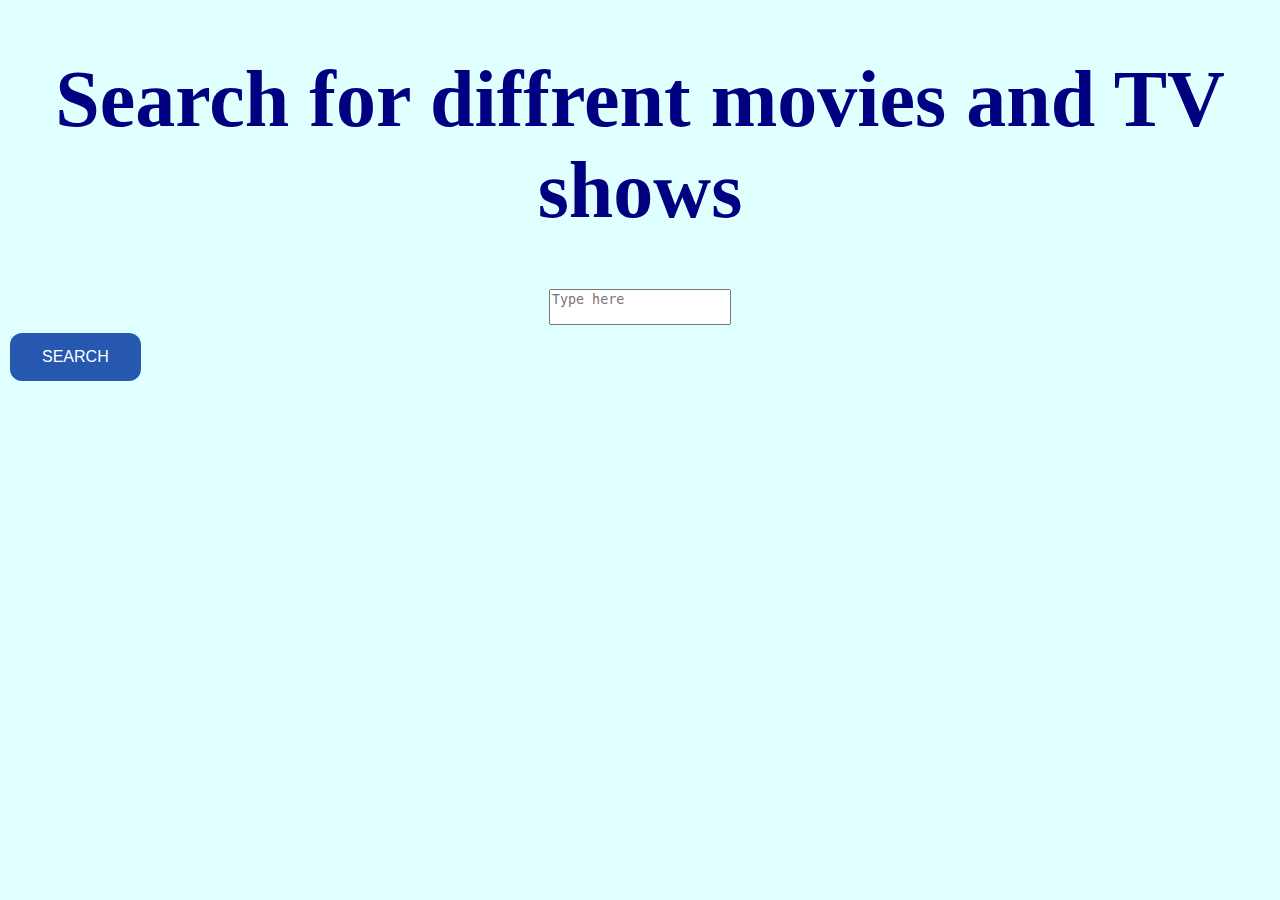
<file: Ajax/index.html>
<!DOCTYPE html>
<html lang="en">
<head>
    <meta charset="UTF-8">
    <title>Ajax tehtävä</title>
    <link rel="stylesheet" type="text/css" href="main.css">


</head>
<body >


<div class="site">
    <h1>Search for diffrent movies and TV shows</h1>
    <div class="search">
        <textarea id="haku" type="text" placeholder="Type here" name="haku"></textarea>
        <br>
        <button class="nappi" id="nappi" name="nappi">SEARCH</button>
    </div>
    <br>
    <br>
    <div class=" movies ">
        <div  id="app" class=" movies2 grid-container" >
        </div>
    </div>

    <div>

    </div>

</div>
<script src="ajaxteht.js"></script>

</body>
</html>
</file>
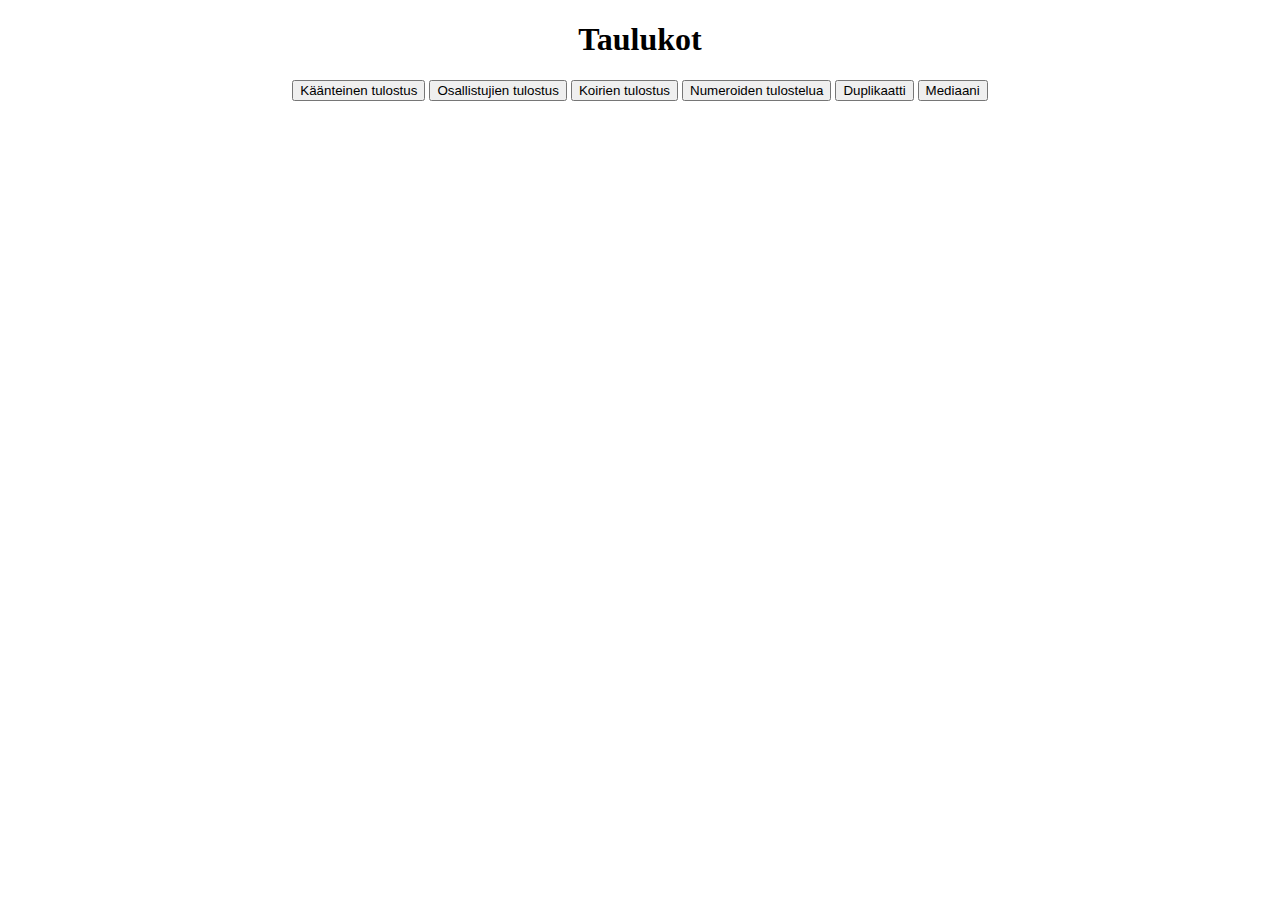
<file: 4.Taulukot.html>
<!DOCTYPE html>
<html>
<head>
    <meta charset="UTF-8">
    <title>JavaScript Taulukot</title>
</head>
<body>
<div style="text-align: center;">
    <h1>Taulukot</h1>

    <button onclick="myFunction0()">Käänteinen tulostus</button>
    <button onclick="myFunction1()">Osallistujien tulostus</button>
    <button onclick="myFunction2()">Koirien tulostus</button>
    <button onclick="myFunction3()">Numeroiden tulostelua</button>
    <button onclick="myFunction4()">Duplikaatti</button>
    <button onclick="myFunction5()">Mediaani</button>


    <p id="teksti"></p>


    <ul id="lista"></ul>
</div>

<script>
  //TEHT-1--------------------------------------------------------------------------------------------------------------
  function myFunction0() {
    let prompti, luku, txt;
    let array = [];
    alert('Tulostetaan annettuja lukuja käänteisessä järjestyksessä.');
    for (luku = 0; luku < 5; luku++) {
      prompti = prompt('Anna luku:');
      array.push(prompti);
      if (prompti === null || prompti === '') {
        luku = 5;
        txt = ('Peruutit syötön!');
        document.getElementById('teksti').innerHTML = txt;
      }
    }
    if (luku === 5) {
      txt = ('Numerot: ' + array.reverse());
      document.getElementById('teksti').innerHTML = txt;
    }
  }
  //TEHT-2--------------------------------------------------------------------------------------------------------------
  function myFunction1() {
    let osallistuja, osmaara, prompti, maara = 1, txt;
    let array = [];
    alert('Tulostetaan numeroitu osallistuja luettelo.');
    osmaara = prompt('Kuinka monta osallistujaa?');
    for (osallistuja = 0; osallistuja < osmaara; osallistuja++) {
      prompti = prompt('Anna osallistujan nimi: ' + (osallistuja + 1));
      array.push(prompti);
      let node = document.createElement('LI');
      let textnode = document.createTextNode(maara++ + ' ' + array.slice(-1));
      node.appendChild(textnode);
      document.getElementById('lista').appendChild(node);
      if (prompti === null || prompti === '') {
        osallistuja = osmaara;
        txt = ('Peruutit syötön!');
        document.getElementById('teksti').innerHTML = txt;
      }
    }
  }
  //TEHT-3--------------------------------------------------------------------------------------------------------------
  function myFunction2() {
    let koira, prompti, txt;
    let array = [];
    alert('Tulostetaan annettuja koirien nimet käänteisessä järjestyksessä.');
    for (koira = 0; koira < 6; koira++) {
      prompti = prompt('Anna koiran nimi:' + (koira + 1));
      array.push(prompti);
      /*let node = document.createElement('LI');
      node.appendChild(document.createTextNode(array[koira]));
      document.getElementById('lista').appendChild(node);*/
      txt = ('Koirat: ' + array.sort().reverse().join(', '));
      document.getElementById('teksti').innerHTML = txt;
      if (prompti === null || prompti === '') {
        koira = 6;
        txt = ('Peruutit syötön!');
        document.getElementById('teksti').innerHTML = txt;
      }
    }
  }
  //TEHT-4--------------------------------------------------------------------------------------------------------------
  function myFunction3() {
    let prompti, txt;
    let array = [];
    alert('Tulostetaan annettuja lukuja käänteisessä järjestyksessä.');
    do {
      prompti = prompt('Anna luku:');
      array.push(prompti);
    }
    while (+prompti !== 0);
    if (+prompti === 0) {
      array.splice(-1);
      txt = ('Numerot: ' + array.sort(function(a, b) {
        return b - a;
      }).join(', '));
      document.getElementById('teksti').innerHTML = txt;
    } else if (prompt === null || prompti === '') {
    }
  }
  //TEHT-5--------------------------------------------------------------------------------------------------------------
  function myFunction4() {
    let array = [];
    let koko = 1000, prompti, i, txt;
    for (i = 0; i < koko; i++) {
      prompti = prompt('Anna luku:');
      if (prompt === null || prompti === '') {
        txt = ('Peruutit söytön!');
        document.getElementById('teksti').innerHTML = txt;
        return;
      } else if (array.includes(prompti)) {
        alert('Luku on jo syötetty!');
        return;
      } else {
        array.push(prompti);
        console.log(array);
      }
    }
  }
  //TEHT-6--------------------------------------------------------------------------------------------------------------
  function myFunction5() {
    let prompti = 1, txt;
    let array = [];
    alert('Tulostetaan annettuja lukuja käänteisessä järjestyksessä.');
    while (+prompti !== 0) {
      prompti = prompt('Anna luku:');
      array.push(prompti);
    }
    if (+prompti === 0 || prompti == null) {
      array.splice(-1);
      array.sort(function(a, b) {
        return a - b;
      });
      if (array.length % 2 === 0) {
        txt = (+array[array.length / 2] + +array[(array.length / 2) - 1]) / 2;
        document.getElementById('teksti').innerHTML = txt;
      } else {
        txt = +array[(array.length - 1) / 2];
        document.getElementById('teksti').innerHTML = txt;
      }
    }
  }
</script>
</body>
</html>
</file>
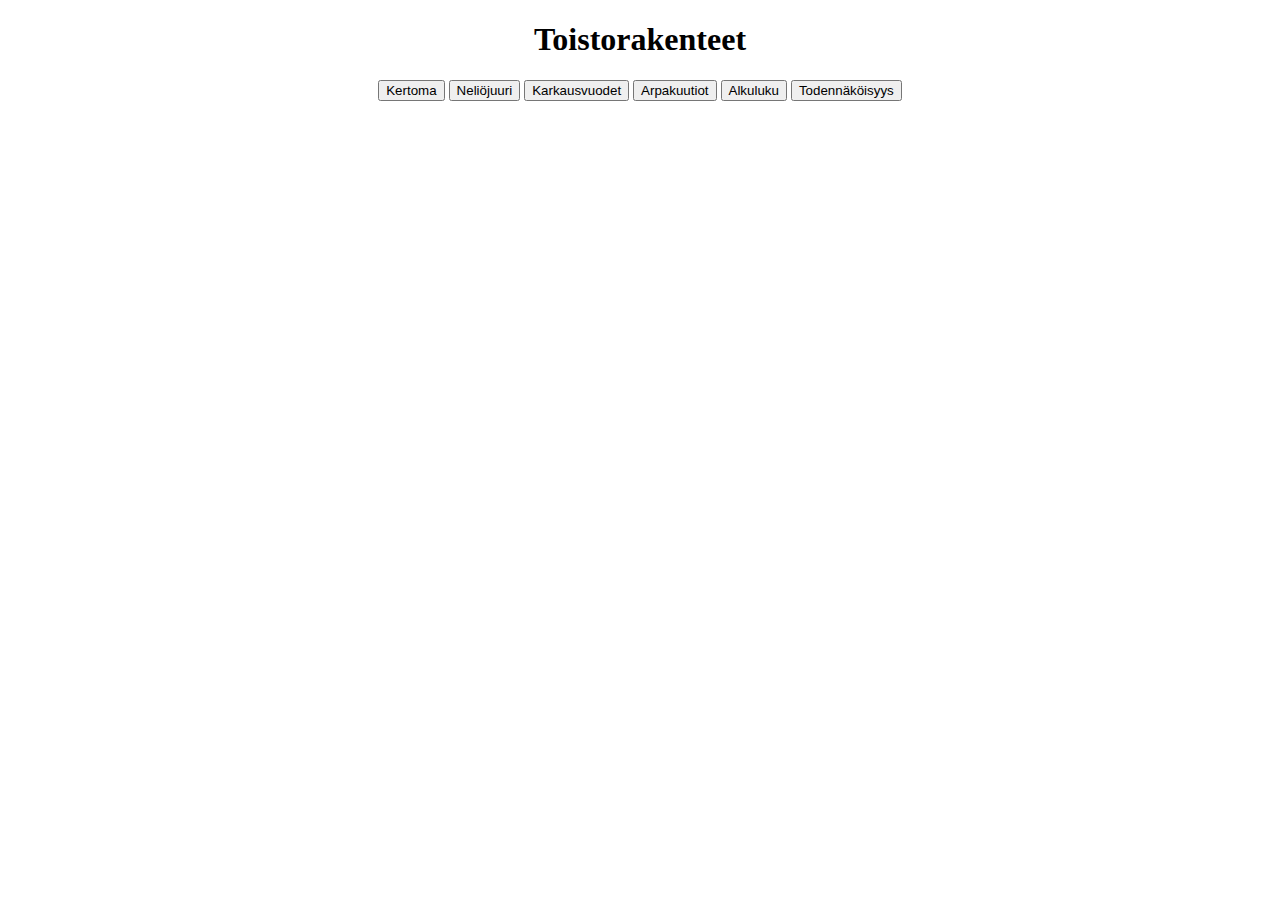
<file: Toistorakenteet.html>
<!DOCTYPE html>
<html>
<head>
    <meta charset="UTF-8">
    <title>JavaScript Toistorakenteet</title>
</head>
<body>
<div style="text-align: center;">
    <h1>Toistorakenteet</h1>

    <button onclick="myFunction0()">Kertoma</button>
    <button onclick="myFunction1()">Neliöjuuri</button>
    <button onclick="myFunction2()">Karkausvuodet</button>
    <button onclick="myFunction3()">Arpakuutiot</button>
    <button onclick="myFunction4()">Alkuluku</button>
    <button onclick="myFunction5()">Todennäköisyys</button>


    <p id="kertoma"></p>
    <p id="neliöjuuri"></p>
    <p id="karkausvuodet"></p>
    <p id="arpakuutiot"></p>
    <p id="alkuluku"></p>
    <p id="todennäköisyys"></p>


    <ul id="lista">
    </ul>
</div>

<script>
  function desimaali(x) {
    return Number.parseFloat(x).toFixed(2);
  }
  //TEHT-1--------------------------------------------------------------------------------------------------------------
  function myFunction0() {
    let i, n, kertoma = 1, txt;
    alert('Tulostetaan kokonaisluvun kertoma.');
    n = prompt('Anna kokonaisluku:');
    for (i = 1; i <= n; i++) {
      kertoma = kertoma * i;
      txt = ('Kokonaisluvun ' + n + ' kertoma on: ' + kertoma);
      document.getElementById('kertoma').innerHTML = txt;
    }
  }
  //TEHT-2--------------------------------------------------------------------------------------------------------------
  function myFunction1() {
    let numero, tulos, txt;
    alert('Tulostetaan positiivisen luvun neliöjuuri.');
    numero = prompt('Anna positiivinen luku:');
    if (numero >= 0) {
      tulos = Math.sqrt(+numero);
      txt = ('Luvun ' + numero + ' neliöjuuri on: ' + tulos);
      document.getElementById('neliöjuuri').innerHTML = txt;
    } else if (numero < 0) {
      alert('Et antanut positiivista numeroa.');
      myFunction1();
    }
  }
  //TEHT-3--------------------------------------------------------------------------------------------------------------
  function myFunction2() {
    let alku, loppu, tulos, txt;
    alert('Tulostetaan karkausvuodet antamaltasi aikaväliltä.');
    alku = prompt('Anna aloitusvuosi:');
    loppu = prompt('Anna loppuvuosi:');
    txt = ('Karkausvuodet aika väliltä ' + alku + ' - ' + loppu + ':');
    document.getElementById('karkausvuodet').innerHTML = txt;
    for (alku; alku <= loppu; alku++) {
      if ((alku % 4 === 0 && alku % 100 !== 0) || alku % 400 === 0) {
        tulos = alku;
        let node = document.createElement('LI');
        let textnode = document.createTextNode(tulos);
        node.appendChild(textnode);
        document.getElementById('lista').appendChild(node);
      }
    }
  }
  //TEHT-4--------------------------------------------------------------------------------------------------------------
  function myFunction3() {
    let i, maara, heitto, summa = 0, txt;
    alert('Heitetään useampi noppa ja tulostetaan silmälukujen summa');
    maara = prompt('Montako noppaa heitetään?');
    for (i = 0; i < maara; i++) {
      heitto = Math.floor(Math.random() * 6) + 1;
      summa += heitto;
    }
    txt = ('Noppien yhteissumma on: ' + summa);
    document.getElementById('arpakuutiot').innerHTML = txt;
  }
  //TEHT-5--------------------------------------------------------------------------------------------------------------
  function myFunction4() {
    let i, kokonaisluku, txt;
    alert('Tarkastetaan onko luku alkuluku.');
    kokonaisluku = prompt('Anna kokonaisluku:');
    if (+kokonaisluku === 2) {
      txt = ('Kokonaisluku ' + kokonaisluku + ' on alkuluku');
      document.getElementById('alkuluku').innerHTML = txt;
    } else if (+kokonaisluku === 1) {
      txt = ('Kokonaisluku ' + kokonaisluku + ' ei ole alkuluku');
      document.getElementById('alkuluku').innerHTML = txt;
    }
    for (i = 2; i < kokonaisluku; i++) {
      if (kokonaisluku % i === 0) {
        txt = ('Kokonaisluku ' + kokonaisluku + ' ei ole alkuluku');
        document.getElementById('alkuluku').innerHTML = txt;
        break;
      } else {
        txt = ('Kokonaisluku ' + kokonaisluku + ' on alkuluku');
        document.getElementById('alkuluku').innerHTML = txt;
      }
    }
  }
  //TEHT-6--------------------------------------------------------------------------------------------------------------
  function myFunction5() {
    let i, c, simulaatio = 1000, maara, heitto, tavoite, laskeutui = 0, prosentti, txt;
    alert('Selvitetään kuinka todennäköisesti useamman nopan silmälukujen summa on tavoittelemasi summa.');
    maara = prompt('Montako noppaa heitetään?');
    tavoite = prompt('Mikä on tavoite summa?');
    for (c = 0; c < simulaatio; c++) {
      let summa = 0;
      for (i = 0; i < maara; i++) {
        heitto = Math.floor(Math.random() * 6) + 1;
        summa += heitto;
        console.log('summa: ' + summa);
      }
      if (summa == tavoite) {
        laskeutui++;
      }
    }
    prosentti = (desimaali(laskeutui / simulaatio * 100));
    txt = ('Todennäköisyys, että heitettyjen noppien "' + maara + '" silmälukujen summa vastaa tavoitetta, "' +
        tavoite + '" on: ' + prosentti + '%');
    document.getElementById('arpakuutiot').innerHTML = txt;
  }
</script>
</body>
</html>
</file>
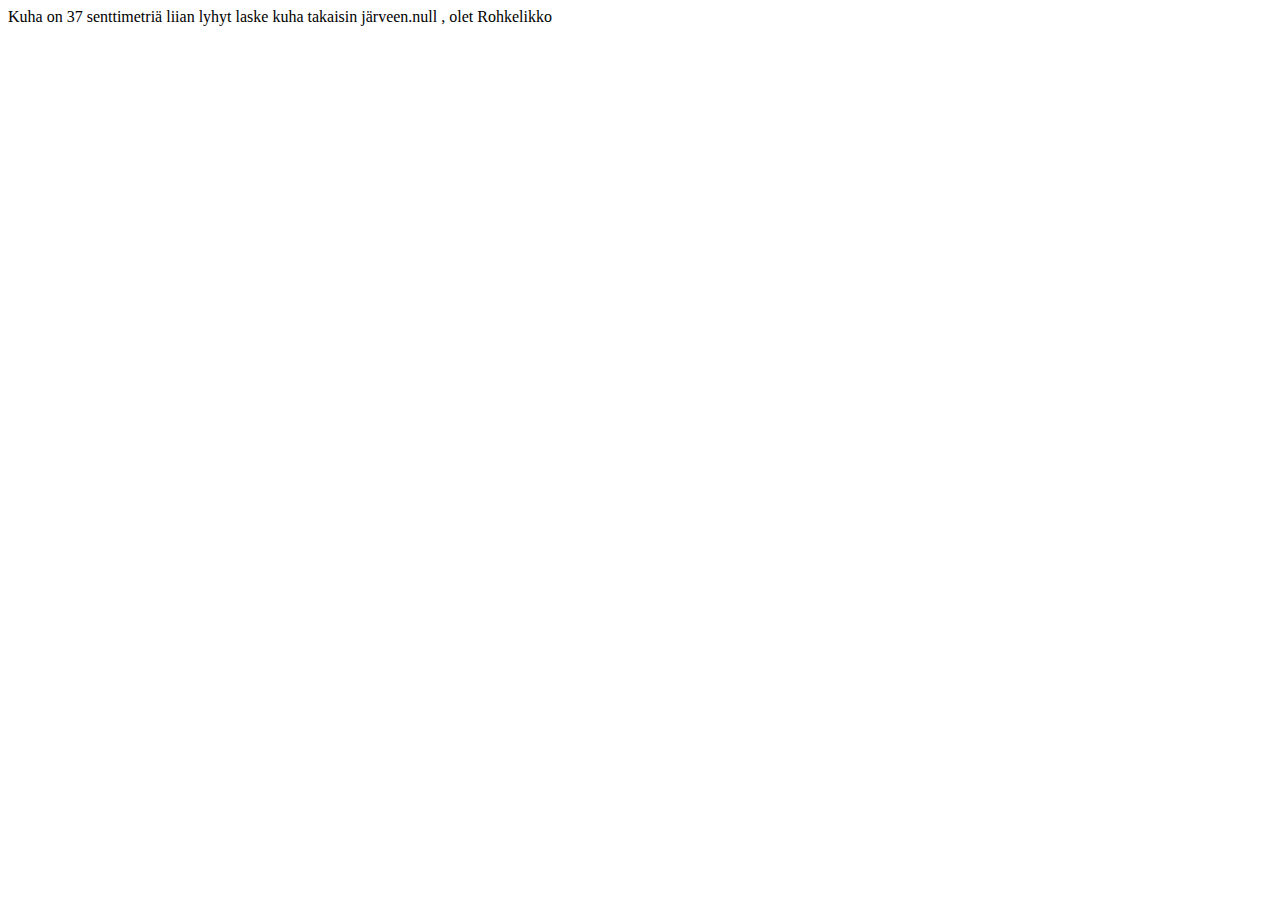
<file: Valintarakenne.html>
<!DOCTYPE html>
<html lang="en">
<head>
    <meta charset="UTF-8">
    <title>Title</title>
</head>
<body>
<script>

  //T1

    let pituus;
    pituus = prompt('Anna kuhan pituus.');
    if (pituus<37){
      pituus = 37- pituus;
      document.write('Kuha on ' + pituus + ' senttimetriä liian lyhyt laske kuha takaisin järveen.');
    }
    else {
      document.write('Hyvä saalis!' + "<br>");
    }

  //T2

    let nimi;
    nimi = prompt('Kerro nimesi.');
  const rndn = Math.floor(3*Math.random());

  switch (rndn) {
    case 1:
      document.write(nimi + ' , olet Rohkelikko' + "<br>");
      break;
    case 2:
      document.write(nimi + ' , olet Luihuinen' + "<br>");
      break;
    case 3:
      document.write(nimi + ' , olet Puuskupuh' + "<br>");
      break;
    default:
      document.write(nimi + ' , olet Korpinkynsi' + "<br>");

  }

  //T3

    let sukupuoli = prompt('Oletko mies vai nainen? ');
    let arvo = prompt('Kerro hemoglobiini arvosi. ');

    if(sukupuoli == 'mies') {
      if (arvo >= 117 && arvo <= 175){
        alert('Olet kunnossa');
      } else{
        alert('mene hoitoon');}

    }else {
      if (arvo >= 134 && arvo <= 195) {
        alert('Olet kunnossa');
      }else{
        alert('mene hoitoon');
      }
    }

    



</script>
</body>
</html>
</file>
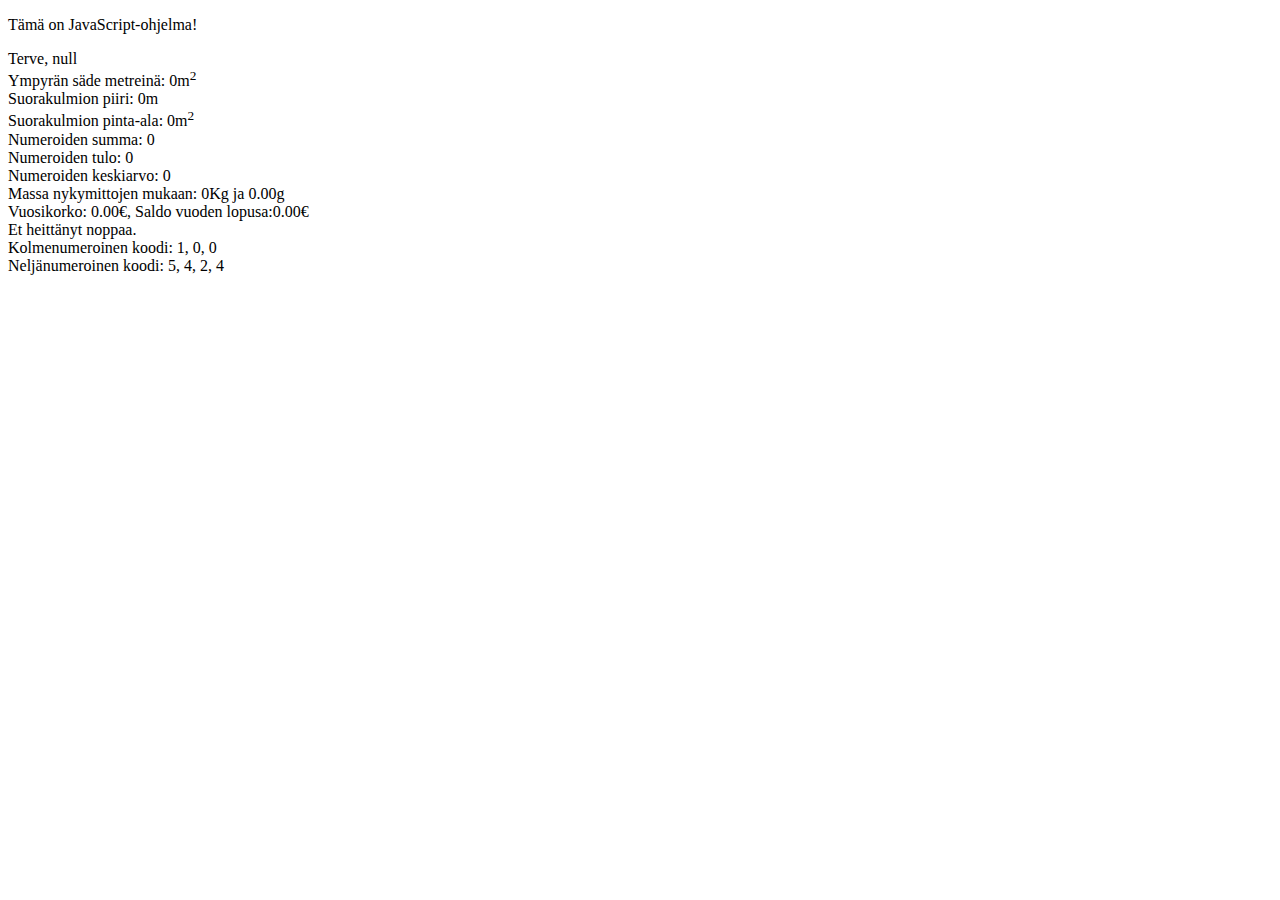
<file: vuorov.html>
<!DOCTYPE html>
<html lang="en">
<head>
    <meta charset="UTF-8">
    <title>Title</title>
</head>
<body>
<script>

  //T1



  'use strict';
  document.write('<p>Tämä on JavaScript-ohjelma!</p>');

  //T2

  let nimi;
  nimi = prompt("Anna nimi:");
  document.write("Terve, " + nimi + "<br>");

  //T3

  let luku;
  luku = prompt("Anna ympyrän säde:")
  document.write("Ympyrän säde metreinä: "+ Math.PI*(luku)*(luku) + "m<sup>2</sup><br>");

  //T4

  let kanta, korkeus, piiri, pinta;
  kanta = prompt("Anna suorakulmion kanta:");
  korkeus = prompt("Anna suorakulmion korkeus:");
  piiri = +kanta + +kanta + +korkeus + +korkeus;
  pinta = kanta * korkeus
  document.write("Suorakulmion piiri: "+ piiri + "m<br>");
  document.write("Suorakulmion pinta-ala: "+ pinta + "m<sup>2</sup><br>");

  //T5

  let numero1, numero2, numero3, summa, tulo, keskiarvo;
  numero1 = prompt("Anna ensimmäinen kokonaisnumero:");
  numero2 = prompt("Anna toinen kokonaisnumero:");
  numero3 = prompt("Anna kolmas kokonaisnumero:");
  summa = +numero1 + +numero2 + +numero3;
  tulo = +numero1 * +numero2 * +numero3;
  keskiarvo = (+numero1 + +numero2 + +numero3) / +3;
  document.write("Numeroiden summa: "+ summa + "<br>");
  document.write("Numeroiden tulo: "+ tulo + "<br>");
  document.write("Numeroiden keskiarvo: "+ keskiarvo + "<br>");

  //T6

  function desimaali(x) {
    return Number.parseFloat(x).toFixed(2);
  }

  let leiviska, naula, luoti, nykyLe, nykyNa, nykyLu, nykyMitta, kilot, grammat;
  leiviska = prompt("Montako leiviskaa?");
  naula = prompt("Montako naulaa?");
  luoti = prompt("Montako luotia?");
  nykyLu = 13.3;
  nykyNa = 32 * +nykyLu;
  nykyLe = 20 * +nykyNa;
  nykyMitta = +luoti * +nykyLu + +naula * +nykyNa + +leiviska * +nykyLe;
  kilot = (Math.floor(+nykyMitta/1000));
  grammat = +nykyMitta - +kilot*1000;
  document.write("Massa nykymittojen mukaan: "+ kilot + "Kg ja " + (desimaali(grammat)) + "g<br>");

  //T7

  let saldo, korkoprosentti, vuosikorko, vuosisaldo;
  saldo = prompt("Tilin saldo:");
  korkoprosentti = prompt("Korkoprosentti:");
  vuosikorko = +saldo * +korkoprosentti/100;
  vuosisaldo = +saldo + +vuosikorko;

  document.write("Vuosikorko: "+ (desimaali(vuosikorko)) + "€, Saldo vuoden lopusa:" + (desimaali(vuosisaldo)) + "€<br>");

  //T8

  function getRandomInt(max) {
    return Math.floor(Math.random() * Math.floor(max));
  }

  let yes, noppa1, noppa2, summa2;
  noppa1 = getRandomInt(6);
  noppa2 = getRandomInt(6);
  summa2 = +noppa1 + +noppa2;
  yes = (prompt("Heitetäänkö noppaa? yes/no"));
  if (yes == "yes"){
    document.write("Heitit silmäluvut: " +noppa1 + " ja " + +noppa2 + ", joiden summa on: " + summa2 + "<br>");
  } else {
    document.write("Et heittänyt noppaa." + "<br>");
  }

  //T9

  let num1, num2, num3, num4;

  document.write("Kolmenumeroinen koodi: " + (num1=getRandomInt(9)) + ", "+ (num2=getRandomInt(9)) + ", "+ (num3=getRandomInt(9)) + "<br>");
  document.write("Neljänumeroinen koodi: " + (num1=getRandomInt(6)) + ", "+ (num2=getRandomInt(6)) + ", "+ (num3=getRandomInt(6)) + ", "+ (num4=getRandomInt(6)));

</script>
</body>
</html>
</file>
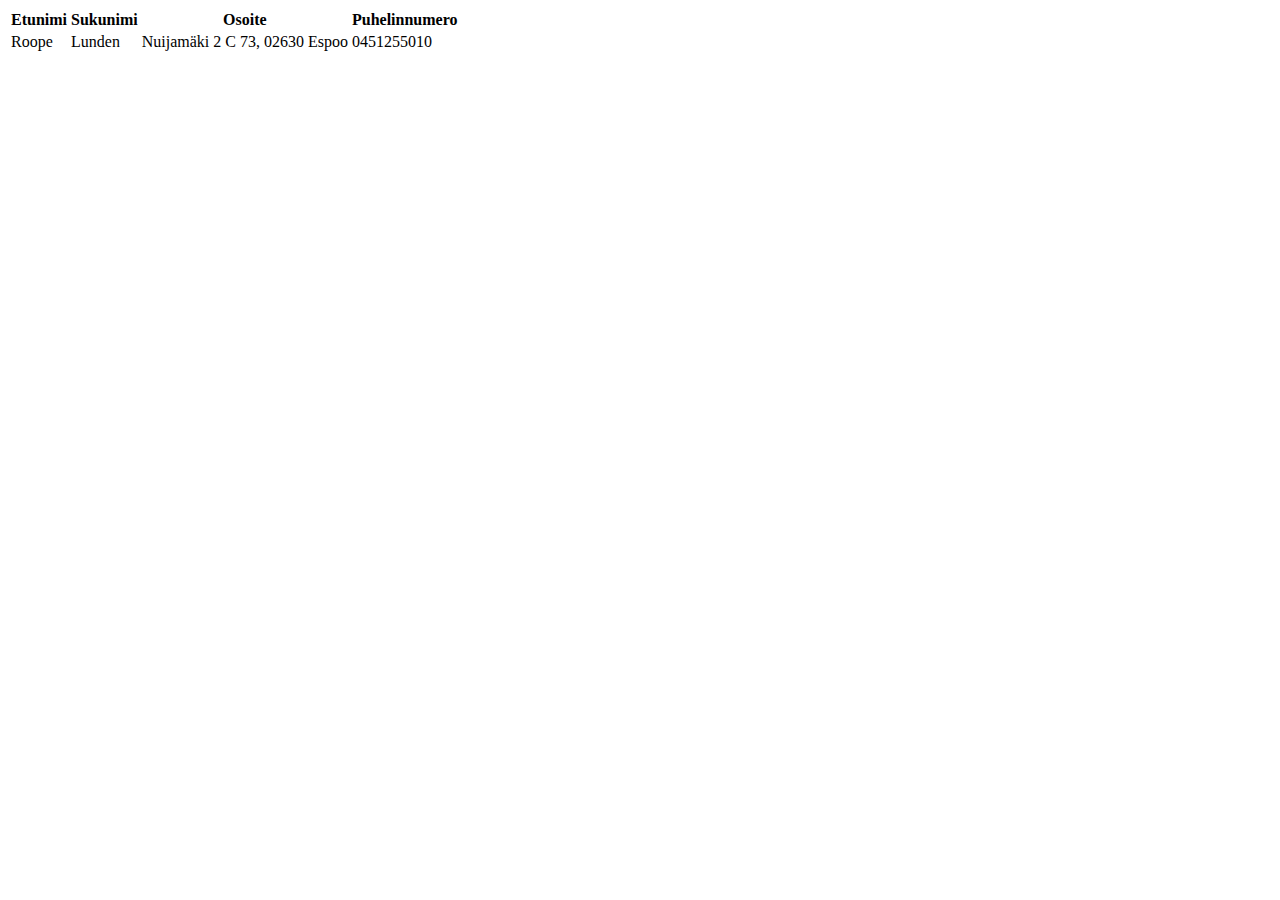
<file: DOM-tehtavat-master/teht1.html>
<!DOCTYPE html>
<html lang="fi">
<head>
    <meta charset="UTF-8">
    <title>DOM tehtävä 1</title>
</head>
<body>
    <table>
        <tr>
            <th>Etunimi</th>
            <th>Sukunimi</th>
            <th>Nikki</th>
            <th>Osoite</th>
        </tr>
        <tr>
            <td>Erkki</td>
            <td>Esimerkki</td>
            <td>Eeba</td>
            <td>Vanha maantie 6, 02650 EPSOO</td>
        </tr>
    </table>
<script src="js/teht1.js"></script>
</body>
</html>
</file>
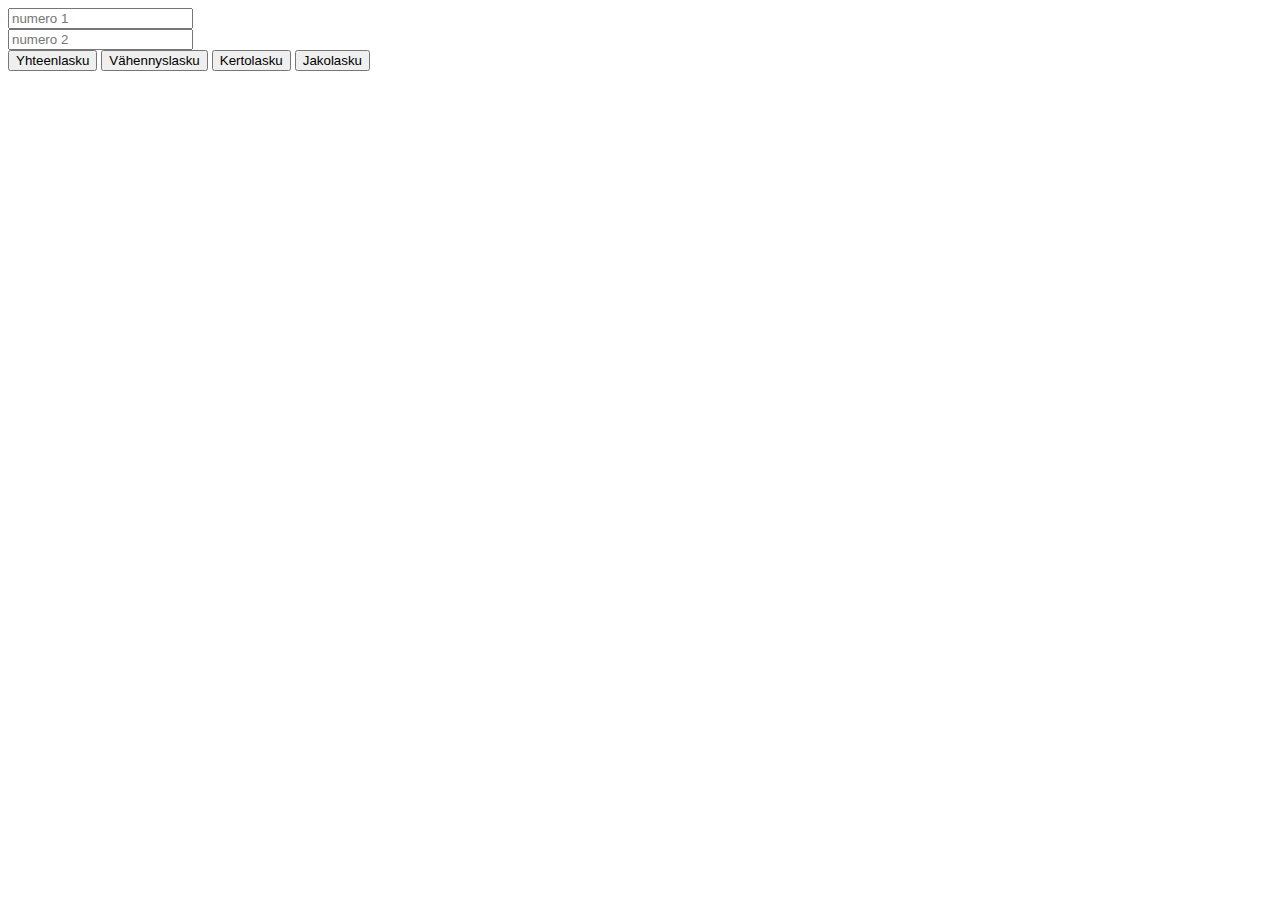
<file: event-tehtavat-master/teht3.html>
<!DOCTYPE html>
<html lang="en">
<head>
    <meta charset="UTF-8">
    <title>Title</title>
</head>
<body>
<form>
    <input type="number" name="numero1" id="num1" placeholder="numero 1">
    <br>
    <input type="number" name="numero2" id="num2" placeholder="numero 2">
    <br>

    <button  name="submit" type="submit" id="sum" onclick="plussaa()">Yhteenlasku</button>
    <button  name="submit1" type="submit1" id="sub" onclick="miinus()">Vähennyslasku</button>
    <button  name="submit" type="submit"id="multi" onclick="kerto()">Kertolasku</button>
    <button  name="submit" type="submit" id="div" onclick="jako()">Jakolasku</button>

    <p id="vastaus"></p>
</form>
<script src="js/teht3.js"></script>
</body>
</html>
</file>
<file: Ajax/main.css>
body {
    background: lightcyan;
}
h1{
    color: navy;
    font-size: 5rem;
    font-weight: bolder;
    font-family: "Footlight MT Light"
}
textarea{
    resize: none;
}
button{
    background-color: #2658aF;
    border: none;
    color: white;
    padding: 15px 32px;
    text-align: center;
    text-decoration: none;
    display: flow;
    font-size: 16px;
    margin: 4px 2px;
    cursor: pointer;
    border-radius: 12px;

}

.site{
    text-align: center;
}
.movies{
    background: rgba(130, 130, 300, 0.50);
}
.movies2{
    opacity: 1;

}
.flex-grid {
    display: flex;
}
.col {
    flex: 3;
}

.grid-container {
    display: grid;
    grid-template-columns: auto auto auto;

}
.grid-item {
    font-size: 30px;
    text-align: center;
}
</file>
